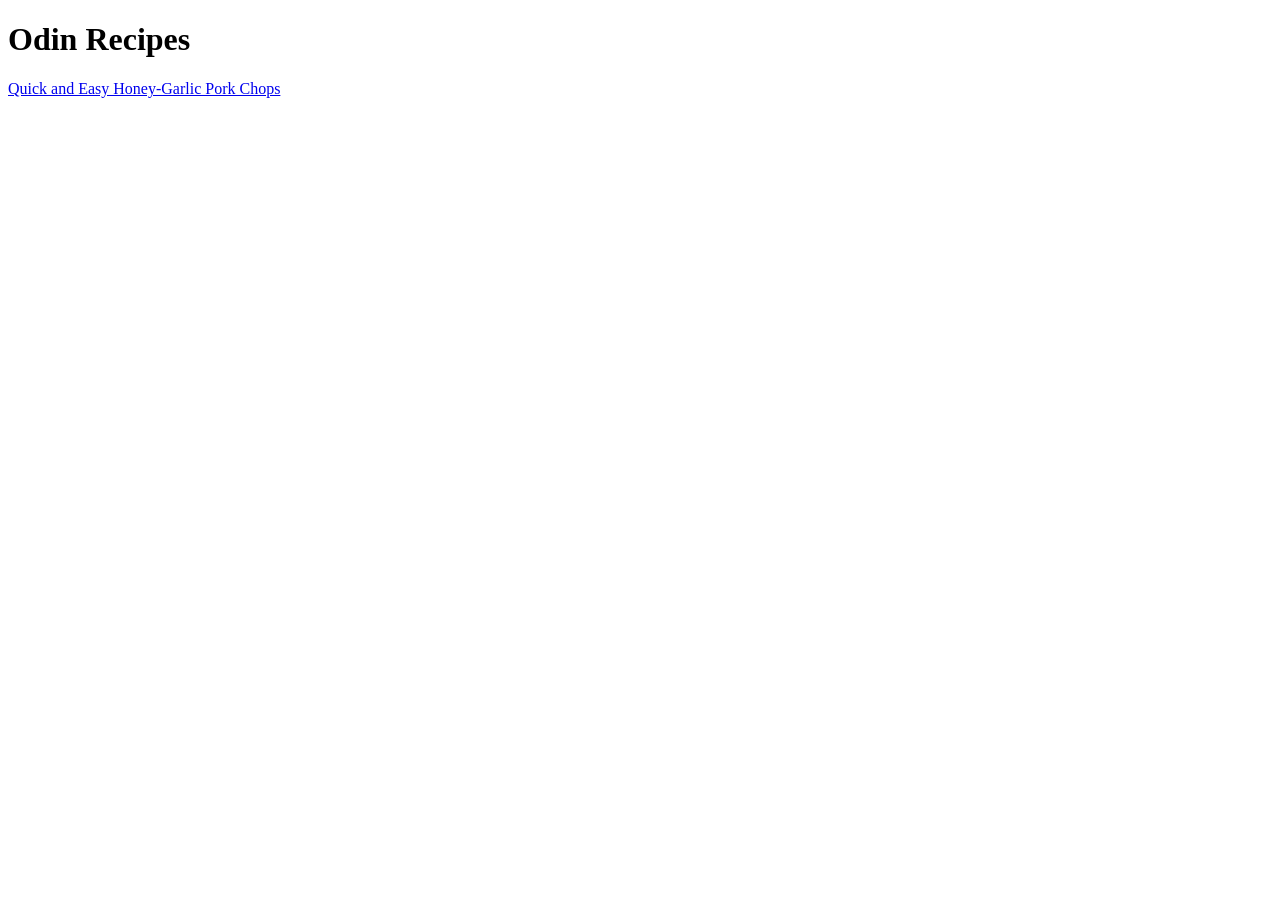
<file: index.html>
<!DOCTYPE html>
<html lang="en">
    <head>
        <meta charset="UTF-8">
    </head>

    <body>
        <h1>
            Odin Recipes
        
        </h1>
        <a href="recipes/pork_chops.html">Quick and Easy Honey-Garlic Pork Chops</a>
        
    </body>    
</html>
</file>
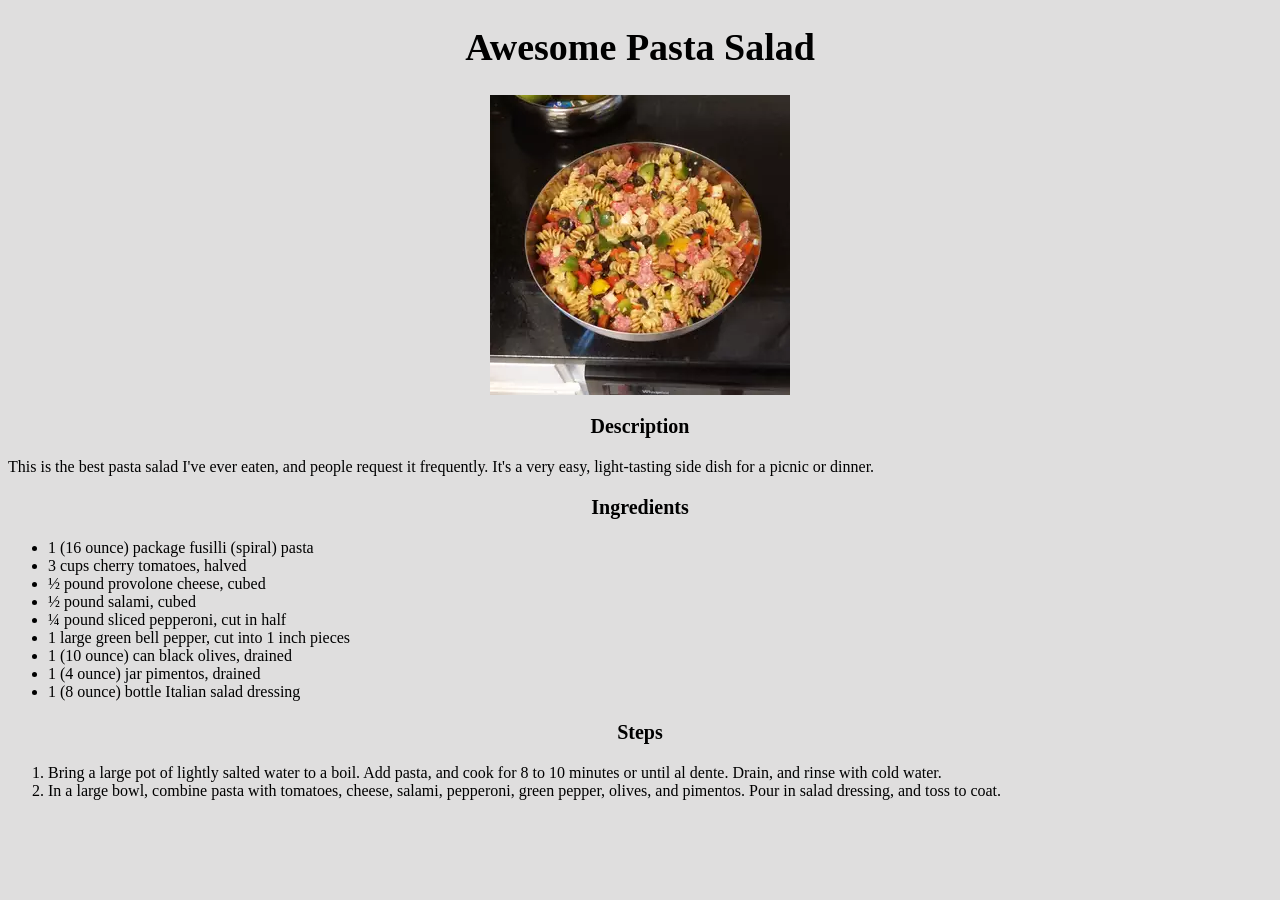
<file: recipes/awesome_pasta_salad.html>
<!DOCTYPE html>
<html lang="en">
<head>
    <meta charset="UTF-8">
    <title>Odin Recipes</title>
    <link rel="stylesheet" href="../styles.css">
</head>
<body>
    <h1>Awesome Pasta Salad</h1>
    <img src="../images/salad.jpg" alt="">
 
    <h3>Description</h3>
    <p>This is the best pasta salad I've ever eaten, and people request it frequently. It's a very easy,
       light-tasting side dish for a picnic or dinner.</p>

    <h3>Ingredients</h3>
    <ul>
        <li>1 (16 ounce) package fusilli (spiral) pasta</li>
        <li>3 cups cherry tomatoes, halved</li>
        <li>½ pound provolone cheese, cubed</li>
        <li>½ pound salami, cubed</li>
        <li>¼ pound sliced pepperoni, cut in half</li>
        <li>1 large green bell pepper, cut into 1 inch pieces</li>
        <li>1 (10 ounce) can black olives, drained</li>
        <li>1 (4 ounce) jar pimentos, drained</li>
        <li>1 (8 ounce) bottle Italian salad dressing</li>
    </ul>

    <h3>Steps</h3>
    <ol>
        <li>Bring a large pot of lightly salted water to a boil.
            Add pasta, and cook for 8 to 10 minutes or until al 
            dente. Drain, and rinse with cold water.
        </li>

        <li>In a large bowl, combine pasta with tomatoes,
            cheese, salami, pepperoni, green pepper, 
            olives, and pimentos. Pour in salad dressing, 
            and toss to coat.</li>


    </ol>



</body>
</html>
</file>
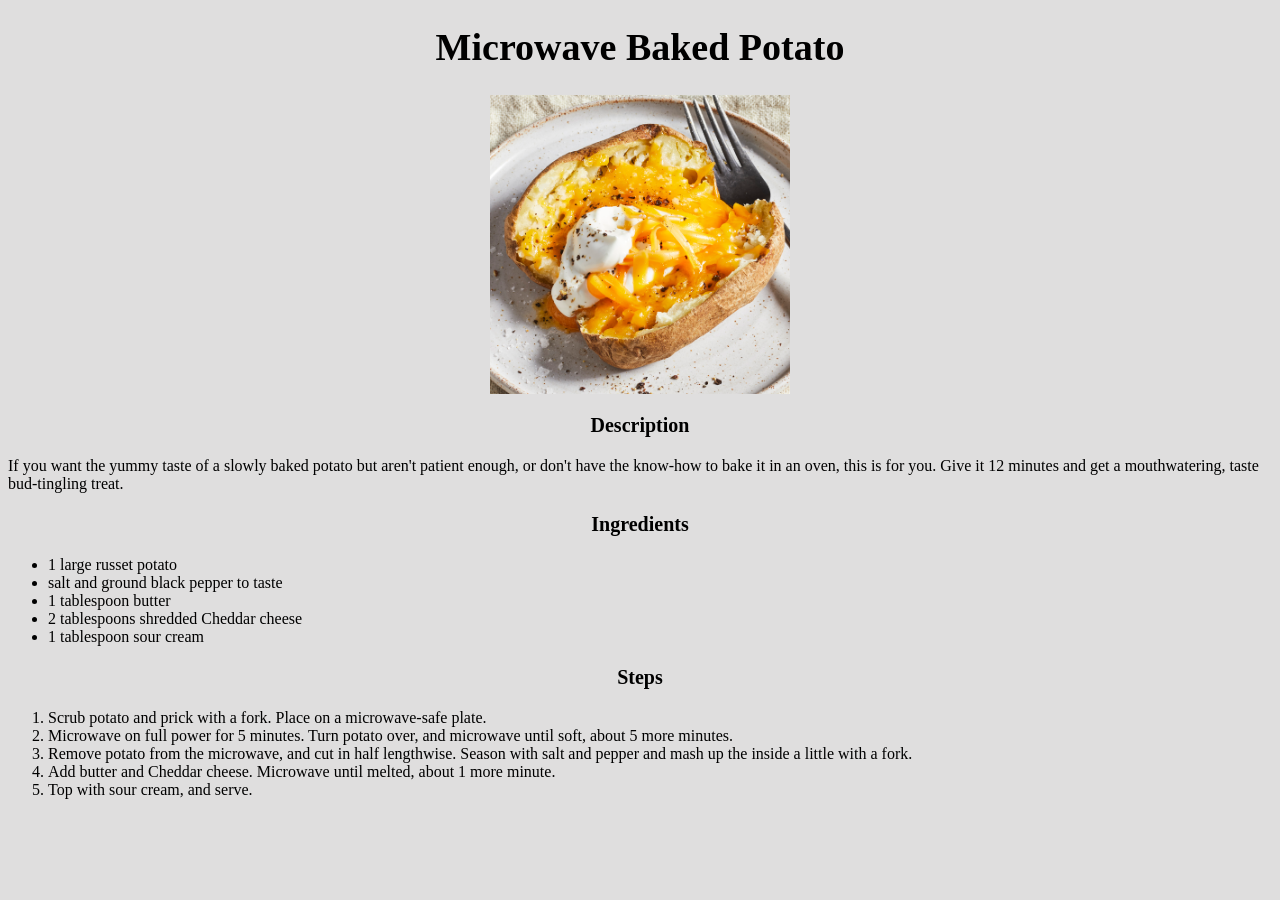
<file: recipes/microwave_baked_potato.html>
<!DOCTYPE html>
<html lang="en">
<head>
    <meta charset="UTF-8">
    <title>Odin Recipes</title>
    <link rel="stylesheet" href="../styles.css">
</head>
<body>
    <h1>Microwave Baked Potato</h1>
    <img src="../images/potato.jpg" alt="">
    <h3>Description</h3>
    <p>If you want the yummy taste of a slowly baked 
        potato but aren't patient enough, or don't have
        the know-how to bake it in an oven, this is for
        you. Give it 12 minutes and get a mouthwatering,
        taste bud-tingling treat.
    </p>

    <h3>Ingredients</h3>
    <ul>
        <li>1 large russet potato</li>
        <li>salt and ground black pepper to taste</li>
        <li>1 tablespoon butter</li>
        <li>2 tablespoons shredded Cheddar cheese</li>
        <li>1 tablespoon sour cream</li>
    </ul>

    <h3>Steps</h3>
    <ol>
        <li>Scrub potato and prick with a fork.
         Place on a microwave-safe plate.
        </li>
        <li>Microwave on full power for 5 minutes.
            Turn potato over, and microwave until
            soft, about 5 more minutes.
        </li>
        <li>Remove potato from the microwave, and
            cut in half lengthwise. Season with 
            salt and pepper and mash up the inside
            a little with a fork.
        </li>
        <li>Add butter and Cheddar cheese. Microwave 
            until melted, about 1 more minute.
        </li>
        <li>Top with sour cream, and serve.</li>
    </ol>


    
</body>
</html>
</file>
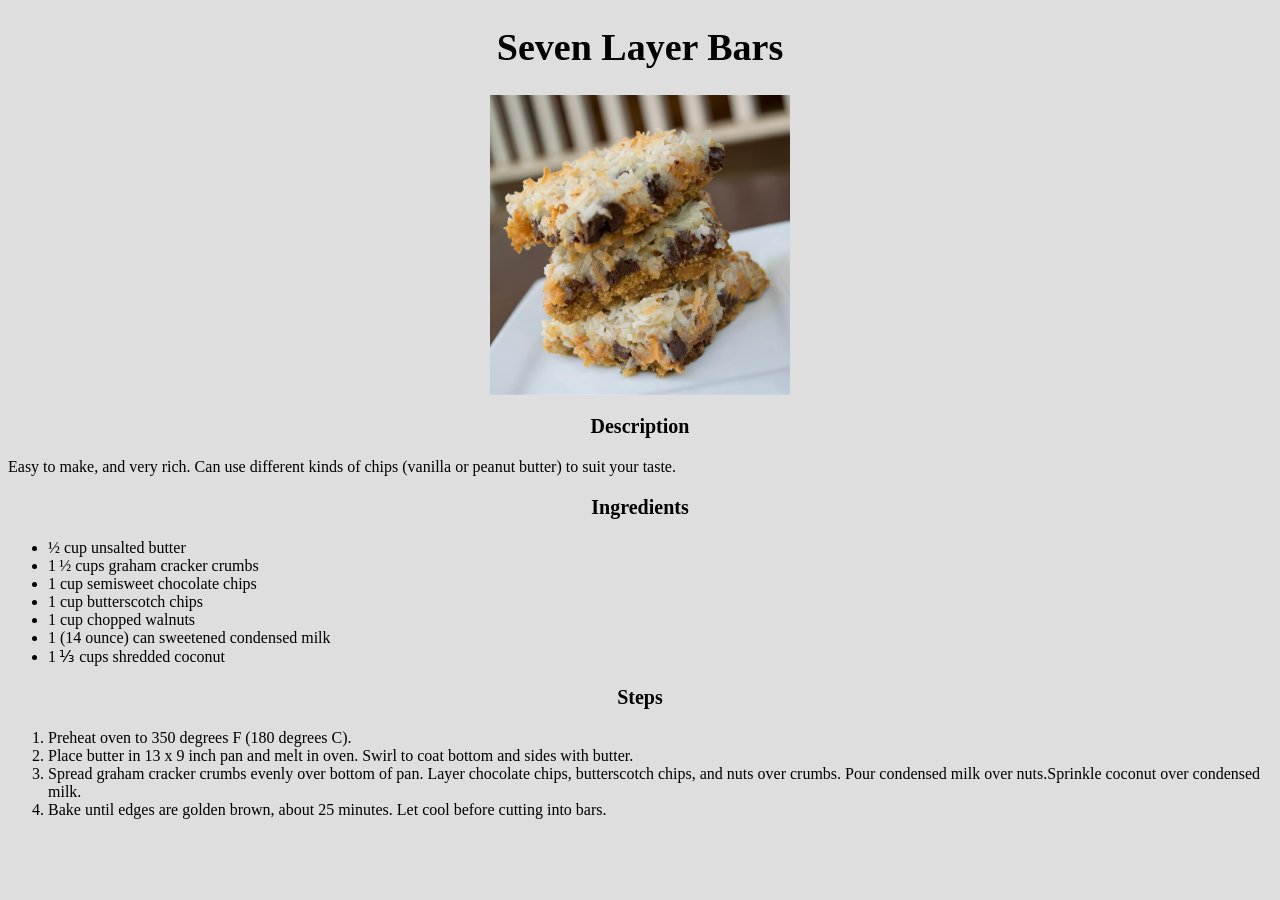
<file: recipes/seven_layer_bars.html>
<!DOCTYPE html>
<html lang="en">
<head>
    <meta charset="UTF-8">
    
    <title>Odin Recipes</title>
    <link rel="stylesheet" href="../styles.css">
</head>

<body>
    <h1>Seven Layer Bars</h1>
    <img src="../images/bars.jpg" alt="">
    <h3>Description</h3>

    <p>Easy to make, and very rich. Can use different kinds of chips
       (vanilla or peanut butter) to suit your taste.
    </p>

    <h3>Ingredients</h3>

    <ul>
        <li>½ cup unsalted butter</li>
        <li>1 ½ cups graham cracker crumbs</li>
        <li>1 cup semisweet chocolate chips</li>
        <li>1 cup butterscotch chips</li>
        <li>1 cup chopped walnuts</li>
        <li>1 (14 ounce) can sweetened condensed milk</li>
        <li>1 ⅓ cups shredded coconut</li>
    </ul>

    <h3>Steps</h3>
    <ol>
        <li>Preheat oven to 350 degrees F (180 degrees C).</li>
        <li>Place butter in 13 x 9 inch pan and melt in oven. 
            Swirl to coat bottom and sides with butter.</li>
        <li>Spread graham cracker crumbs evenly over bottom of
            pan. Layer chocolate chips, butterscotch chips, 
            and nuts over crumbs. Pour condensed milk over
            nuts.Sprinkle coconut over condensed milk.</li>
        <li>Bake until edges are golden brown, about 
            25 minutes. Let cool before cutting into bars.</li>
    </ol>




    
</body>
</html>
</file>
<file: styles.css>
*
{
    background-color: rgb(223, 222, 222);
}
h1, h3{
    text-align: center;
    
}
h1{
    font-size: 38px;
    font-family: 'Times New Roman', Times, serif;
}

h3{
    font-size: 20px;
    font-family: Georgia, 'Times New Roman', Times, serif;
}

img{
    width: 300px;
    height: fit-content;
    display: block;
    margin-right: auto;
    margin-left: auto;

}
</file>
